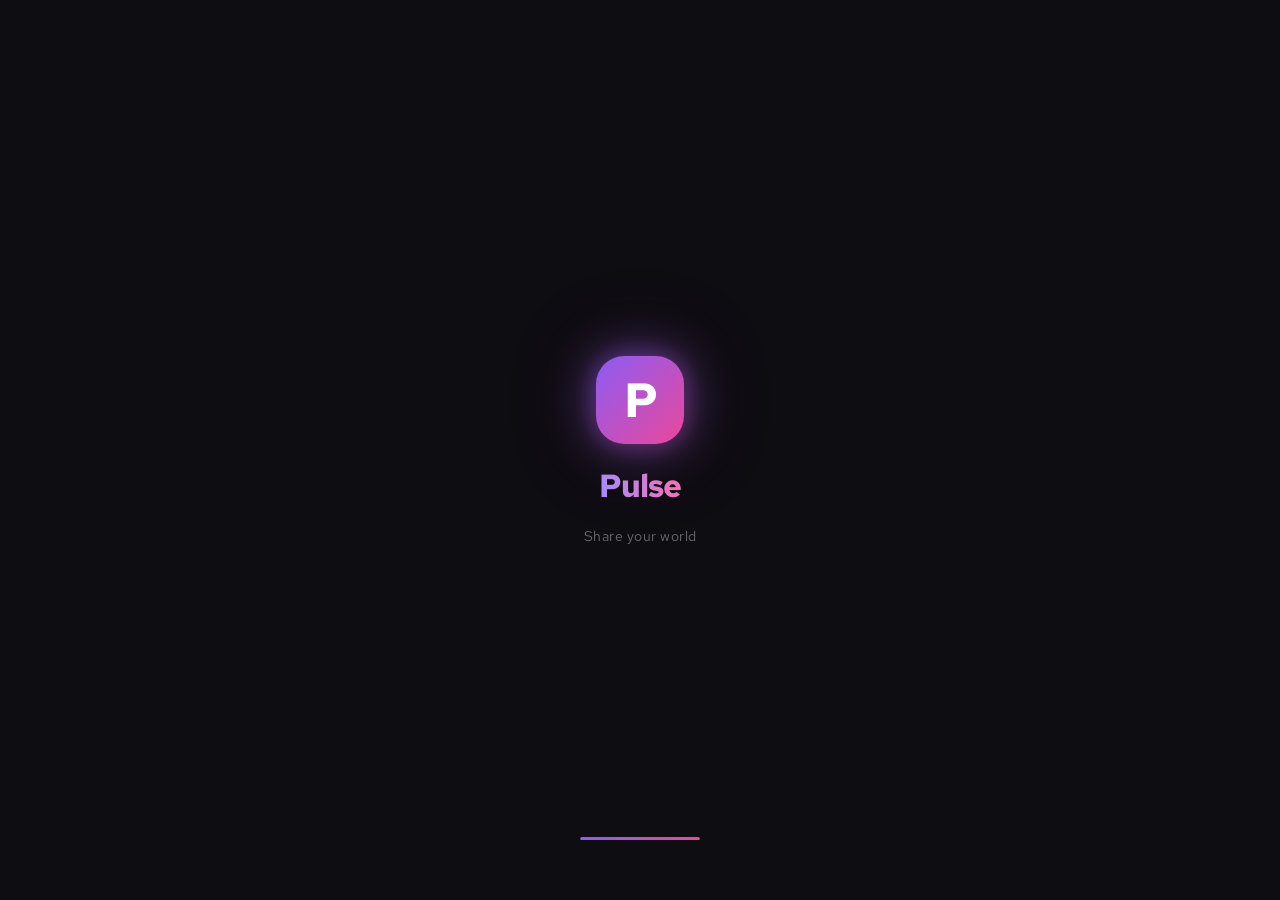
<file: index.html>
<!DOCTYPE html>
<html lang="en" class="dark">
<head>
  <meta charset="UTF-8">
  <meta name="viewport" content="width=device-width, initial-scale=1.0">
  <title>Pulse — Social App</title>
  <link rel="preconnect" href="https://fonts.googleapis.com">
  <link rel="preconnect" href="https://fonts.gstatic.com" crossorigin>
  <link href="https://fonts.googleapis.com/css2?family=Red+Hat+Text:wght@400..700&display=swap" rel="stylesheet">
  <style>
    *, *::before, *::after { box-sizing: border-box; margin: 0; padding: 0; }

    html, body {
      height: 100%;
      background: #0D0D12;
      font-family: 'Red Hat Text', sans-serif;
      overflow: hidden;
    }

    .splash {
      display: flex;
      flex-direction: column;
      align-items: center;
      justify-content: center;
      height: 100vh;
      gap: 20px;
      animation: fadeIn 0.5s ease forwards;
    }

    /* Logo mark */
    .logo-wrap {
      position: relative;
      width: 88px;
      height: 88px;
      border-radius: 28px;
      background: linear-gradient(135deg, #8B5CF6, #EC4899);
      display: flex;
      align-items: center;
      justify-content: center;
      box-shadow: 0 0 48px rgba(139,92,246,0.5), 0 0 100px rgba(236,72,153,0.2);
      animation: logoPop 0.6s cubic-bezier(0.175, 0.885, 0.32, 1.275) 0.2s both;
    }

    .logo-p {
      font-size: 48px;
      font-weight: 700;
      color: #fff;
      letter-spacing: -2px;
      line-height: 1;
    }

    /* Glow ring */
    .logo-wrap::before {
      content: '';
      position: absolute;
      inset: -4px;
      border-radius: 32px;
      background: linear-gradient(135deg, #8B5CF6, #EC4899);
      opacity: 0.25;
      filter: blur(10px);
      z-index: -1;
    }

    .app-name {
      font-size: 32px;
      font-weight: 700;
      letter-spacing: -1px;
      background: linear-gradient(90deg, #A78BFA, #F472B6);
      -webkit-background-clip: text;
      -webkit-text-fill-color: transparent;
      background-clip: text;
      animation: fadeUp 0.5s ease 0.4s both;
    }

    .tagline {
      font-size: 14px;
      color: rgba(243,244,246,0.4);
      letter-spacing: 0.5px;
      animation: fadeUp 0.5s ease 0.55s both;
    }

    /* Progress bar */
    .progress-bar-wrap {
      position: absolute;
      bottom: 60px;
      left: 50%;
      transform: translateX(-50%);
      width: 120px;
      height: 3px;
      background: rgba(255,255,255,0.08);
      border-radius: 999px;
      overflow: hidden;
    }

    .progress-bar {
      height: 100%;
      width: 0%;
      border-radius: 999px;
      background: linear-gradient(90deg, #8B5CF6, #EC4899);
      animation: loadBar 1.6s cubic-bezier(0.4, 0, 0.2, 1) 0.3s forwards;
    }

    /* Exit fade */
    body.exit {
      animation: fadeOut 0.3s ease forwards;
    }

    @keyframes fadeIn {
      from { opacity: 0; }
      to   { opacity: 1; }
    }

    @keyframes fadeOut {
      from { opacity: 1; transform: scale(1); }
      to   { opacity: 0; transform: scale(1.04); }
    }

    @keyframes logoPop {
      from { opacity: 0; transform: scale(0.6) rotate(-8deg); }
      to   { opacity: 1; transform: scale(1) rotate(0deg); }
    }

    @keyframes fadeUp {
      from { opacity: 0; transform: translateY(12px); }
      to   { opacity: 1; transform: translateY(0); }
    }

    @keyframes loadBar {
      from { width: 0%; }
      to   { width: 100%; }
    }
  </style>
</head>
<body>

  <div class="splash">
    <div class="logo-wrap">
      <span class="logo-p">P</span>
    </div>
    <div class="app-name">Pulse</div>
    <div class="tagline">Share your world</div>
  </div>

  <div class="progress-bar-wrap">
    <div class="progress-bar"></div>
  </div>

  <script>
    // Auto-redirect to feed after splash (1.9s)
    setTimeout(function () {
      document.body.classList.add('exit');
      setTimeout(function () {
        window.location.href = 'feed.html';
      }, 320);
    }, 1900);
  </script>

</body>
</html>
</file>
